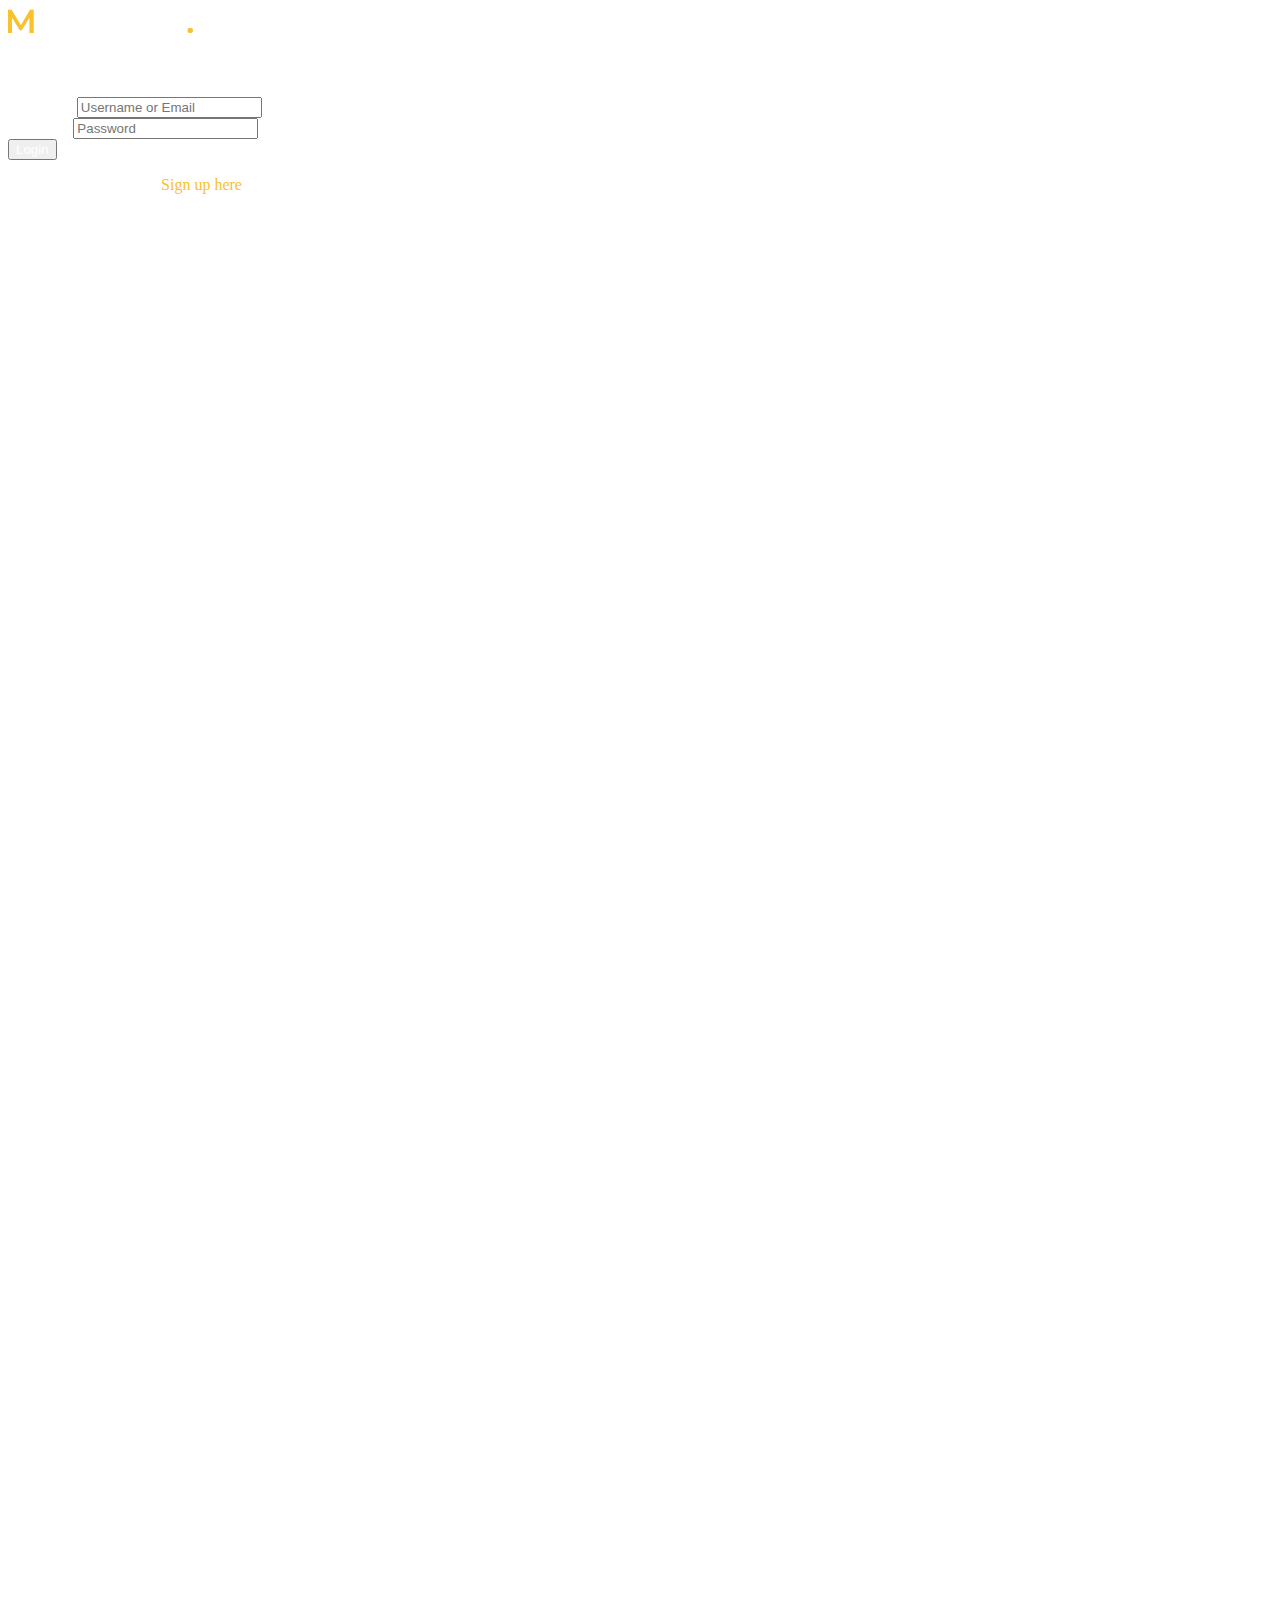
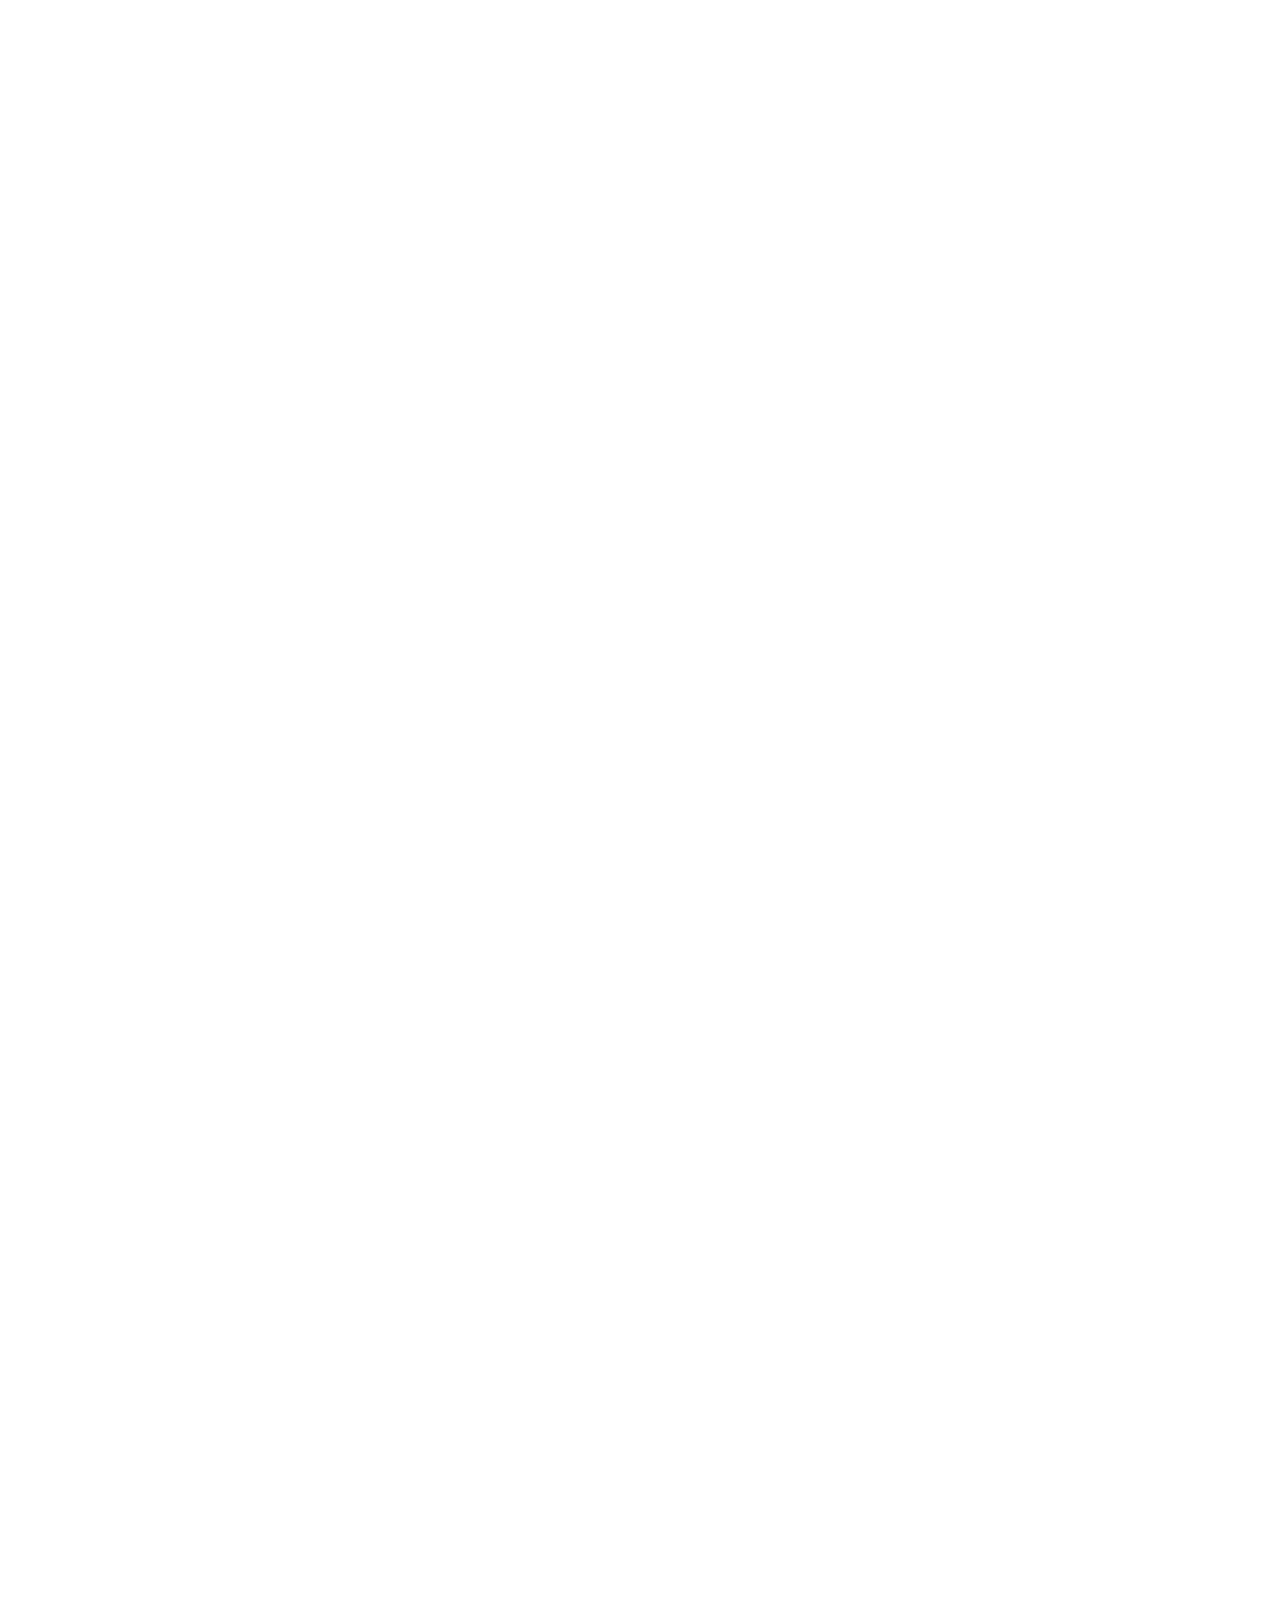
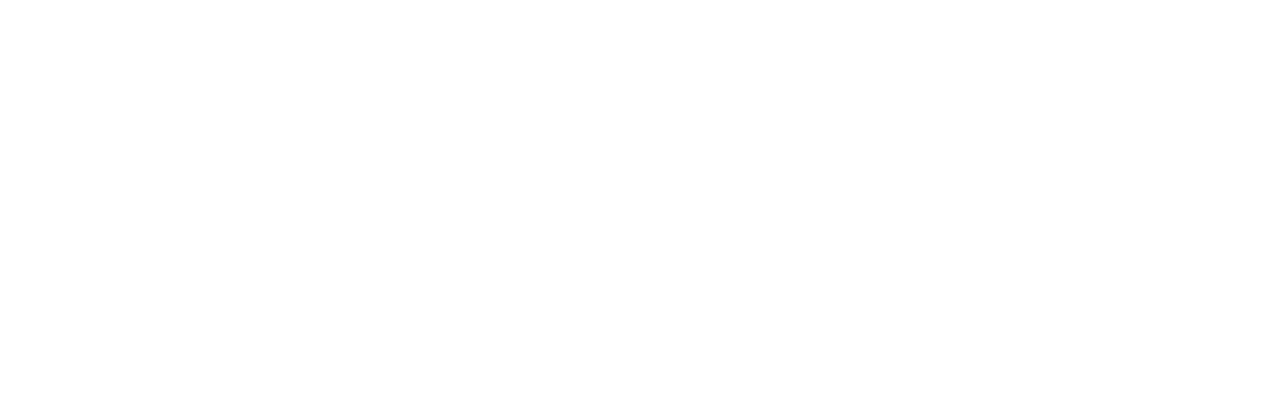
<file: login.html>
<!DOCTYPE html>
<html lang="en" data-bs-theme="dark">
<head>
    <meta charset="utf-8">
    <meta name="viewport" content="width=device-width, initial-scale=1">
    <title>Mocoboko | Login</title>
    <link rel="stylesheet" href="globalLayout.css">
    <link rel="icon" href="assets/icon.png">
    <link href="https://cdn.jsdelivr.net/npm/bootstrap@5.3.0-alpha3/dist/css/bootstrap.min.css" rel="stylesheet" integrity="sha384-KK94CHFLLe+nY2dmCWGMq91rCGa5gtU4mk92HdvYe+M/SXH301p5ILy+dN9+nJOZ" crossorigin="anonymous">
    <script src="https://cdn.jsdelivr.net/npm/bootstrap@5.3.0-alpha3/dist/js/bootstrap.bundle.min.js" integrity="sha384-ENjdO4Dr2bkBIFxQpeoTz1HIcje39Wm4jDKdf19U8gI4ddQ3GYNS7NTKfAdVQSZe" crossorigin="anonymous"></script>
</head>
<style>
  html {overflow: hidden;}
  a {color: #FAC12C;}
  a:hover {color: #FDE29C;}

  @media screen and (max-width: 992px) {
    #secondImg {
      display: none;
    }
}
</style>
<body>
    <section class="h-100 gradient-form">
        <div class="container py-5 h-100">
          <div class="row d-flex justify-content-center align-items-center h-100">
            <div class="col-xl-10">
              <div class="card rounded-3 text-black">
                <div class="row g-0">
                  <div class="col-lg-6">
                    <div class="card-body p-md-5 mx-md-4">
      
                      <div class="text-center mt-3">
                        <a href="index.html">
                          <img src="assets/logo.png"
                            style="width: 185px;" alt="logo">
                        </a>
                        <h5 class="mt-4 mb-5 pb-1">Login to continue</h5>
                      </div>
      
                      <form>
                        <div class="form-outline mb-4">
                          <label class="form-label" for="form2Example11">Username</label>
                          <input type="text" id="form2Example11" class="form-control"
                            placeholder="Username or Email" autocomplete="off"/>
                        </div>
      
                        <div class="form-outline mb-4">
                          <label class="form-label" for="form2Example11">Password</label>
                          <input type="password" id="form2Example11" class="form-control"
                            placeholder="Password" />
                        </div>
      
                        <a class="mt-5 mb-4 d-grid gap-2" href="product.html">
                          <button class="btn btn-warning btn-block fa-lg fw-medium" type="button">
                            Login
                          </button>
                        </a>

                        <p class="text-center">Don't have an account? <a href="signup.html"> Sign up here</a></p>
                      </form>
      
                    </div>
                  </div>
                  <div class="col-lg-6 d-flex align-items-center bg-warning" id="secondImg">
                    <div class="text-white px-3 py-4 p-md-5 mx-md-4" id="secondImg">
                      <h1 class="ms-5 fw-bold">Welcome Back.</h1>
                    </div>
                  </div>
                </div>
              </div>
            </div>
          </div>
        </div>
      </section>
</body>
</html>
</file>
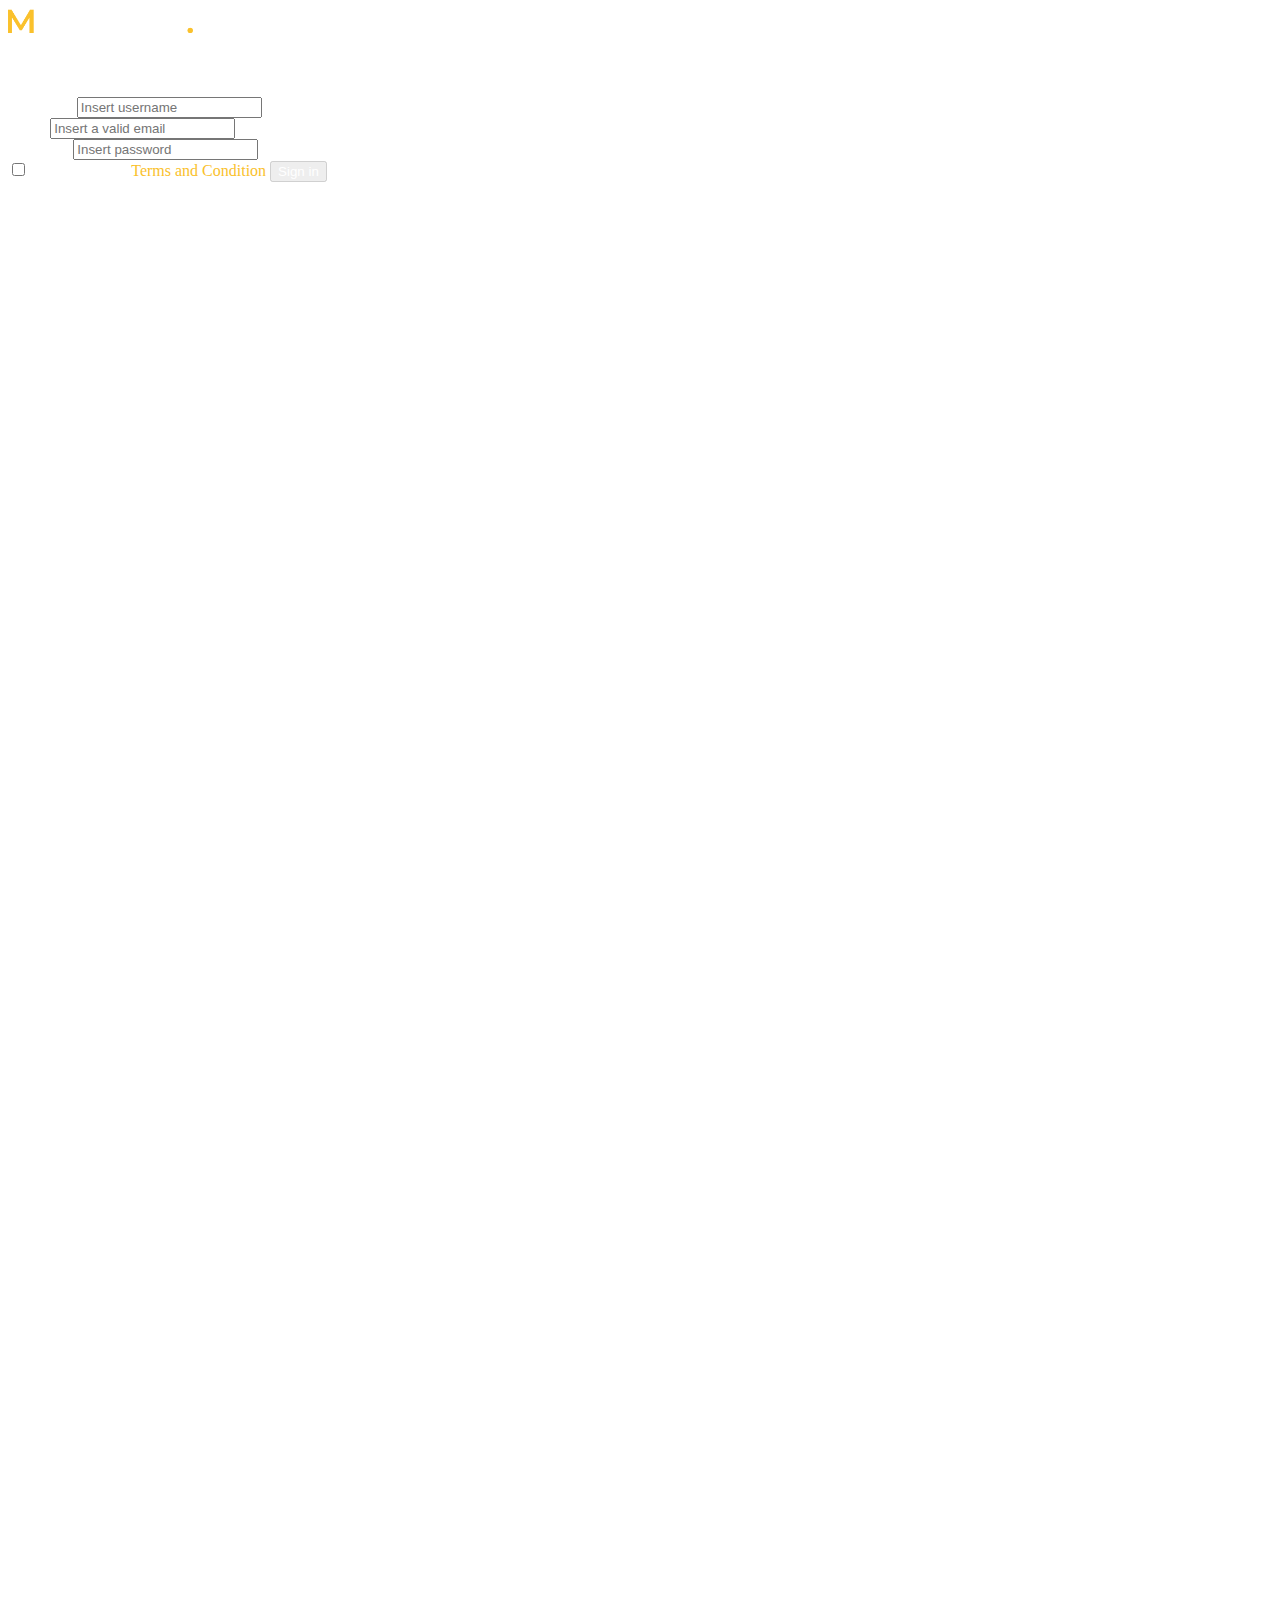
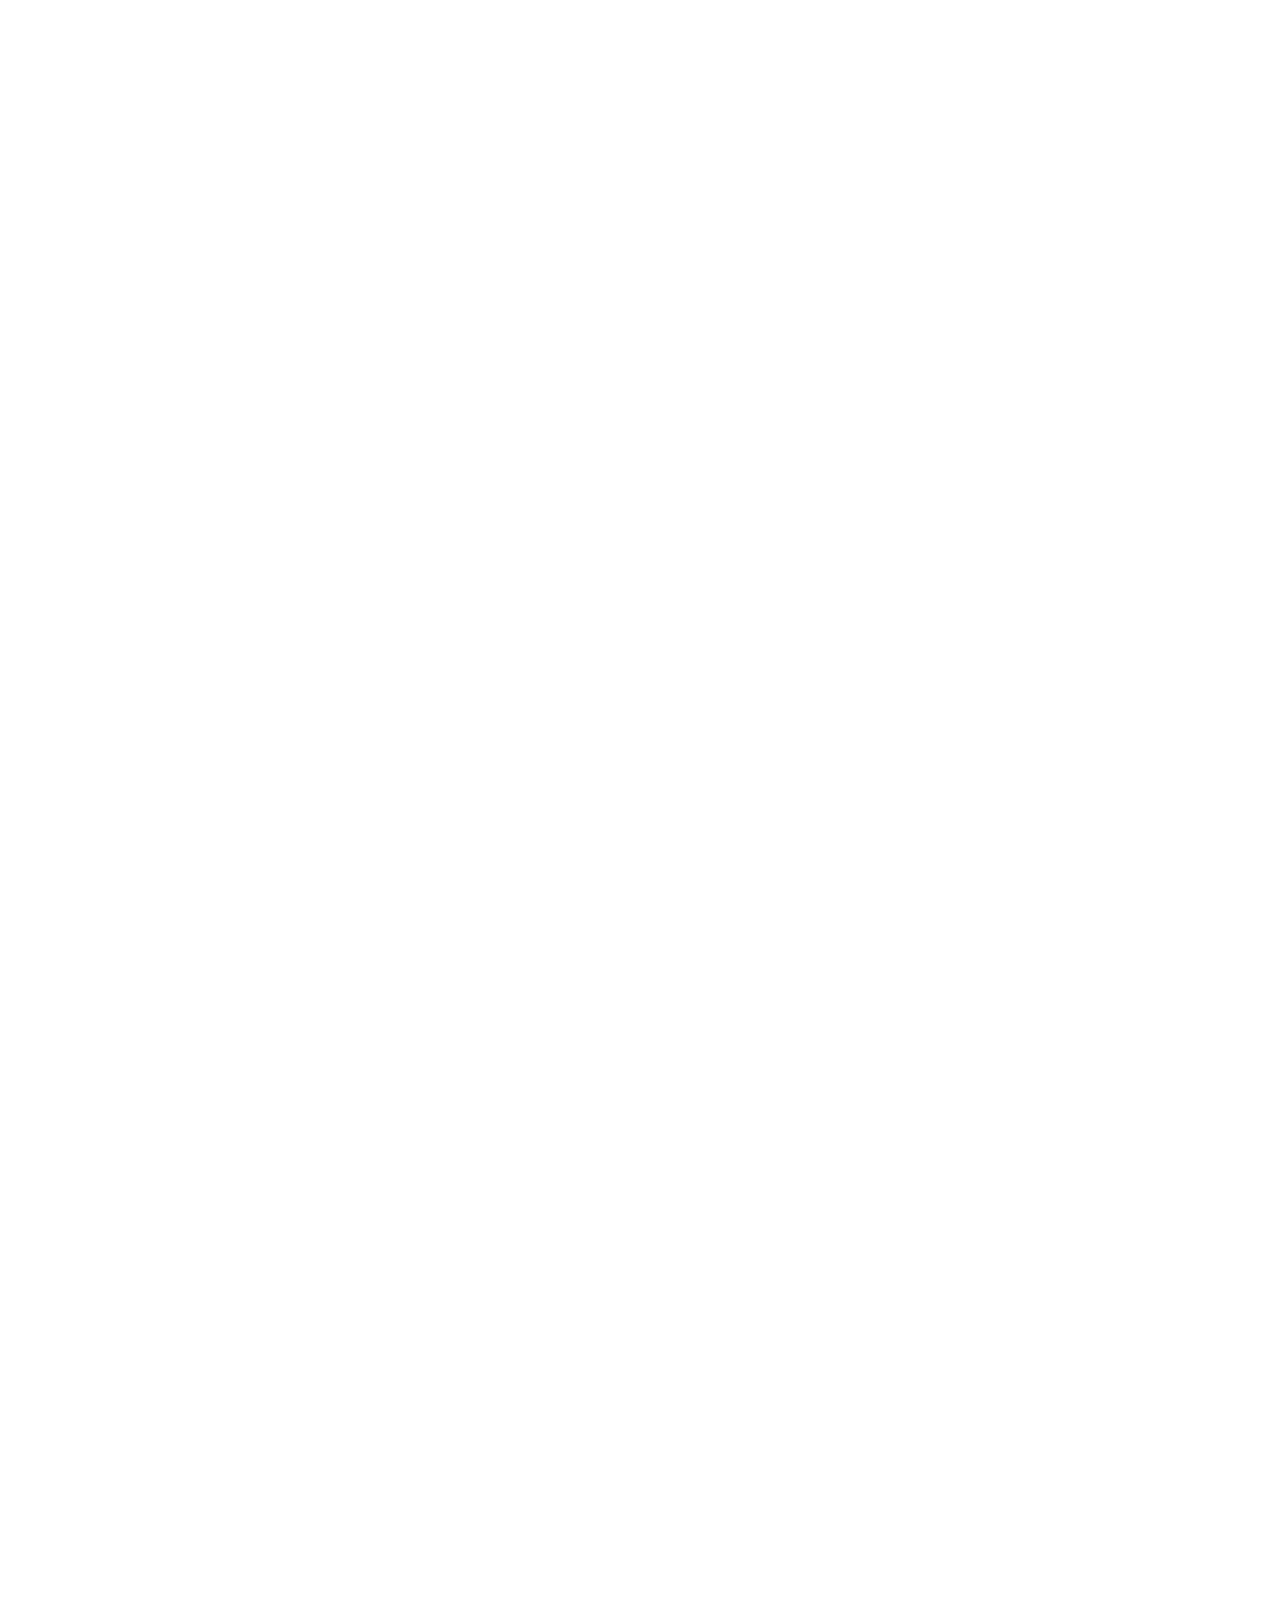
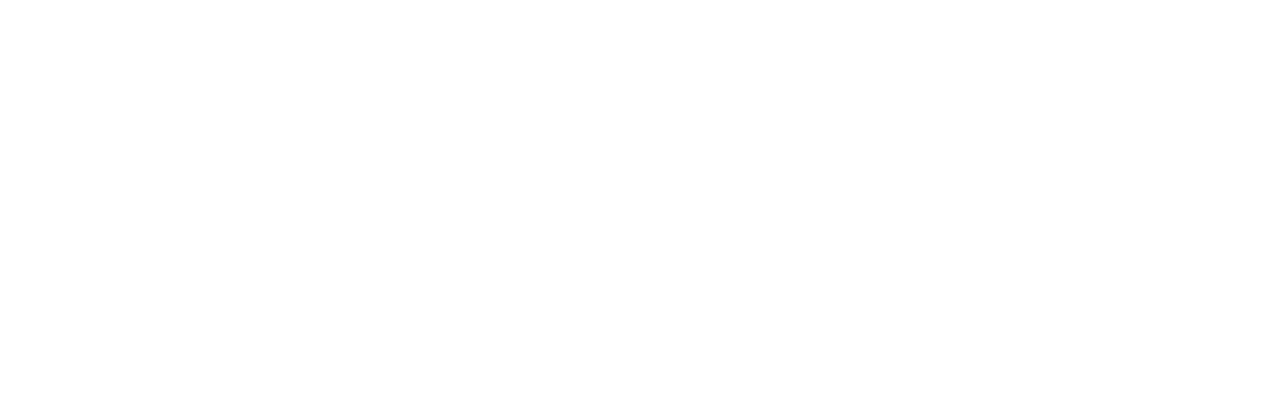
<file: signup.html>
<!DOCTYPE html>
<html lang="en" data-bs-theme="dark">
<head>
    <meta charset="utf-8">
    <meta name="viewport" content="width=device-width, initial-scale=1">
    <title>Mocoboko | Sign Up</title>
    <link rel="stylesheet" href="globalLayout.css">
    <link rel="icon" href="assets/icon.png">
    <link href="https://cdn.jsdelivr.net/npm/bootstrap@5.3.0-alpha3/dist/css/bootstrap.min.css" rel="stylesheet" integrity="sha384-KK94CHFLLe+nY2dmCWGMq91rCGa5gtU4mk92HdvYe+M/SXH301p5ILy+dN9+nJOZ" crossorigin="anonymous">
    <script src="https://cdn.jsdelivr.net/npm/bootstrap@5.3.0-alpha3/dist/js/bootstrap.bundle.min.js" integrity="sha384-ENjdO4Dr2bkBIFxQpeoTz1HIcje39Wm4jDKdf19U8gI4ddQ3GYNS7NTKfAdVQSZe" crossorigin="anonymous"></script>
</head>
<style>
  html {overflow: hidden;}
  a {color: #FAC12C;}
  a:hover {color: #FDE29C;}

  @media screen and (max-width: 992px) {
    #secondImg {
      display: none;
    }
}
</style>
<body>
    <section class="h-100 gradient-form">
        <div class="container py-5 h-100">
          <div class="row d-flex justify-content-center align-items-center h-100">
            <div class="col-xl-10">
              <div class="card rounded-3 text-black">
                <div class="row g-0">
                  <div class="col-lg-6">
                    <div class="card-body p-md-5 mx-md-4">
      
                      <div class="text-center mt-3">
                        <a href="index.html">
                          <img src="assets/logo.png"
                            style="width: 185px;" alt="logo">
                        </a>
                        <h5 class="mt-4 mb-5 pb-1">Sign up an account</h5>
                      </div>
      
                      <form>
                        <div class="form-outline mb-4">
                          <label class="form-label" for="form2Example11">Username</label>
                          <input type="text" id="form2Example11" class="form-control"
                            placeholder="Insert username" autocomplete="off"/>
                        </div>

                        <div class="form-outline mb-4">
                            <label class="form-label" for="form2Example11">Email</label>
                            <input type="email" id="form2Example11" class="form-control"
                              placeholder="Insert a valid email" autocomplete="off"/>
                          </div>
      
                        <div class="form-outline mb-4">
                          <label class="form-label" for="form2Example11">Password</label>
                          <input type="password" id="form2Example11" class="form-control"
                            placeholder="Insert password" />
                        </div>

                        <input class="form-check-input" type="checkbox" value="" id="checkbox" onchange="document.getElementById('buttonSign').disabled = !this.checked;">
                          <label class="form-check-label" for="flexCheckDefault">
                            I Agreed to the <a href="https://generator.lorem-ipsum.info/terms-and-conditions">Terms and Condition</a>
                          </label>
      
                        <a class="mt-5 mb-4 d-grid gap-2" id="buttonPointer">
                          <button class="btn btn-warning btn-block fa-lg fw-medium" type="button" id="buttonSign" disabled onclick="if(!this.disabled){location.href = 'login.html'}">
                            Sign in
                          </button>
                        </a>
                      </form>
      
                    </div>
                  </div>
                  <div class="col-lg-6 d-flex align-items-center bg-warning" id="secondImg">
                    <div class="text-white px-3 py-4 p-md-5 mx-md-4" id="secondImg">
                      <h1>It all starts from here.</h1>
                    </div>
                  </div>
                </div>
              </div>
            </div>
          </div>
        </div>
      </section>
    <script src="app.js"></script>
</body>
</html>
</file>
<file: globalLayout.css>
/* GLOBAL CONFIG */
::-webkit-scrollbar {
    width: 10px;
    border-radius: 20px;
  }
  ::-webkit-scrollbar-thumb {
    background-color: #FAC12C;
    -webkit-box-shadow: inset 0 0 6px rgba(0, 0, 0, 0.3);
  }
  ::-webkit-scrollbar-thumb:hover {
    background-color: #FDE29C;
    border-radius: 0;
  }
  ::-webkit-scrollbar-thumb:active {
    background-color: #fff;
    border-radius: 0;
  }
  ::-webkit-scrollbar-track {
    background-color: #282a36;
    -webkit-box-shadow: inset 0 0 6px rgba(0, 0, 0, 0.3);
    border-radius: 10px;
  }

* {
    color: #ffffff;
    /* border: 1px solid white */
}

html {
    min-height: 400vh;
}

main>.container {
    padding: 60px 15px 0;
}

body{
    color:white;
    /* cursor: url('[data-uri]'), auto; */
}

img {
  user-select: none;
  -webkit-user-drag: none;
  -moz-user-select: none;
  -webkit-user-select: none;
  -ms-user-select: none;
}

svg {
  transition: 0.3s ease;
}

svg:hover {
  stroke: #FAC12C;
  cursor: pointer;
}

a {
  text-decoration: none;
}

a:hover {
  text-decoration: none;
}

#card {
    transition: 0.3s ease;
    text-decoration: none;
}

#card:hover {
    scale: 1.05;
    cursor: pointer;
}

#buttonPointer {
  cursor: pointer;
}

#lineAnimation {
  margin-left: 130px;
  border-left: 2px dashed white;
  max-height: 560px;
}

#review > div {
  user-select: none;
}

#footer-link {
  transition: 0.3 ease;
}

#footer-link:hover {
  color: #FAC12C;
}

@media screen and (max-width: 992px) {
    #responsive {
      flex-direction: column;
    }
    #heroLeft {
      margin-left: 30px;
    }
    #heroImg {
      margin-left: 0;
    }
    #textHero {
      text-align: center;
    }
    #card {
      margin-top: 60px;
    }
    #sectionCard {
      margin-left: 50px;
    }
    #leftSide {
      display: none;
    }
    #rightSide {
      flex-direction: row;
    }
    #sectionReview {
      margin-right: 200px;
    }
    #cardProduk {
      flex-direction: column;
    }
}



/* FOOTER CONFIG */
</file>
